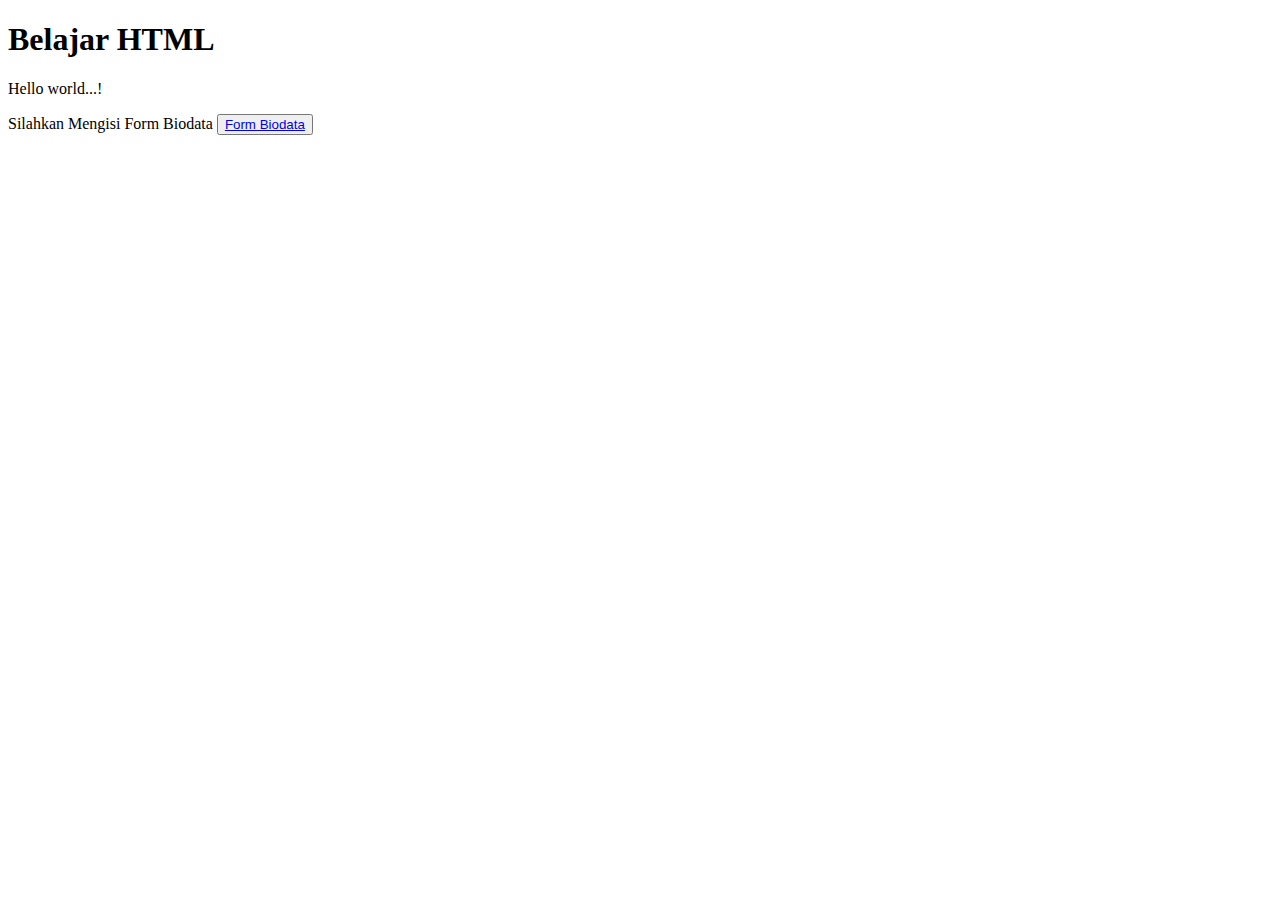
<file: index.html>
<!DOCTYPE html>
<html>
    <head>
        <title> Belajar HTML</title>
    </head>
    <body>
        <h1>Belajar HTML</h1>
        <p>Hello world...!</p>
         
    <label for="form biodata">Silahkan Mengisi Form Biodata</label>
       <button> <a href="form.html">Form Biodata</a></button>
      
    
    </body>
</html>
</file>
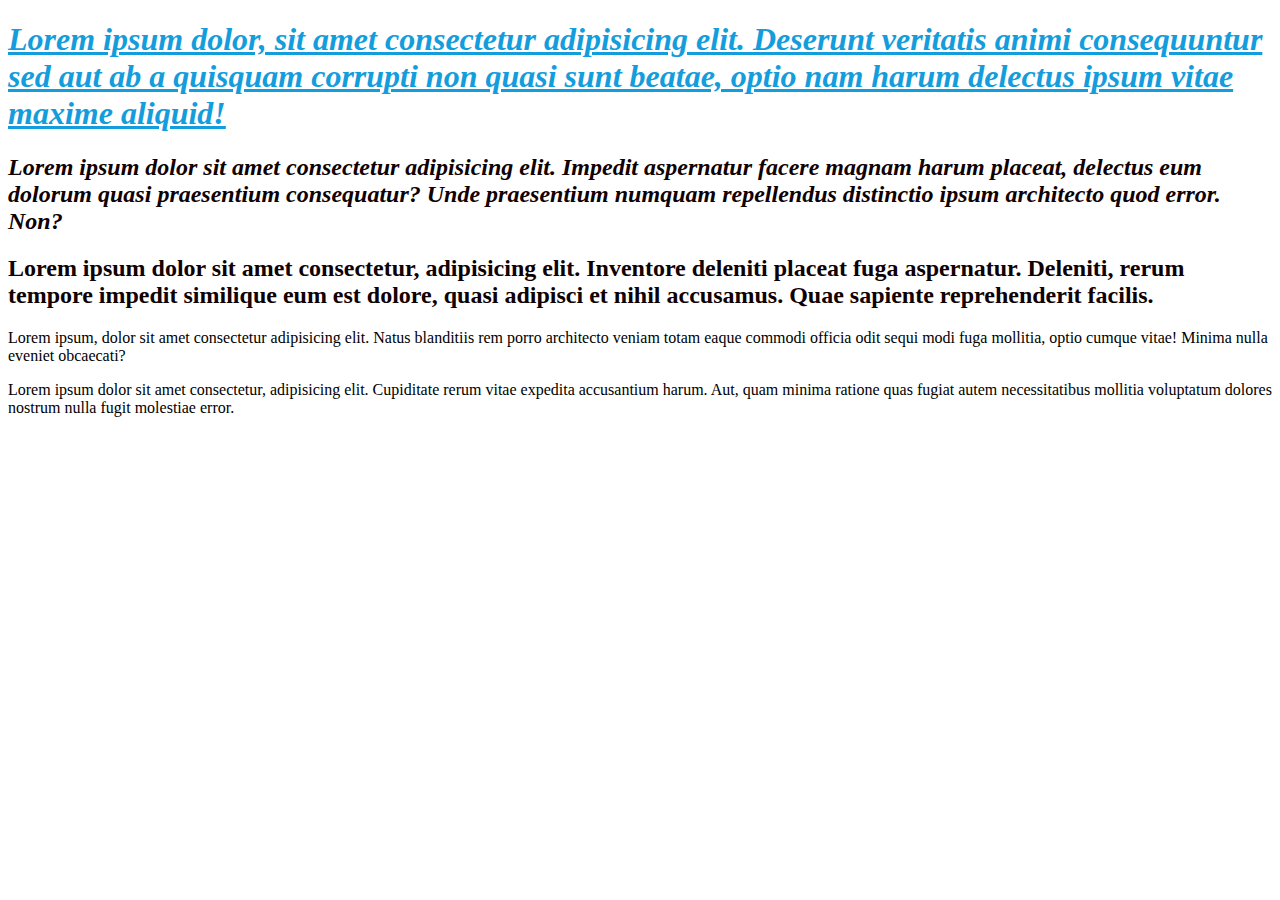
<file: css.html>
<!DOCTYPE html>
<html lang="en">
<head>
    <title>Document</title>
    <link rel="stylesheet" href="style.css">
</head>
<body>
    <h1 class="merah miring garis_bawah">Lorem ipsum dolor, sit amet consectetur adipisicing elit. Deserunt veritatis animi consequuntur sed aut ab a quisquam corrupti non quasi sunt beatae, optio nam harum delectus ipsum vitae maxime aliquid!</h1>
    <h2 class="miring">Lorem ipsum dolor sit amet consectetur adipisicing elit. Impedit aspernatur facere magnam harum placeat, delectus eum dolorum quasi praesentium consequatur? Unde praesentium numquam repellendus distinctio ipsum architecto quod error. Non?</h2>
    <h2>Lorem ipsum dolor sit amet consectetur, adipisicing elit. Inventore deleniti placeat fuga aspernatur. Deleniti, rerum tempore impedit similique eum est dolore, quasi adipisci et nihil accusamus. Quae sapiente reprehenderit facilis.</h2>
    <p>Lorem ipsum, dolor sit amet consectetur adipisicing elit. Natus blanditiis rem porro architecto veniam totam eaque commodi officia odit sequi modi fuga mollitia, optio cumque vitae! Minima nulla eveniet obcaecati?</p>
    <p>Lorem ipsum dolor sit amet consectetur, adipisicing elit. Cupiditate rerum vitae expedita accusantium harum. Aut, quam minima ratione quas fugiat autem necessitatibus mollitia voluptatum dolores nostrum nulla fugit molestiae error.</p>
</body>
</html>
</file>
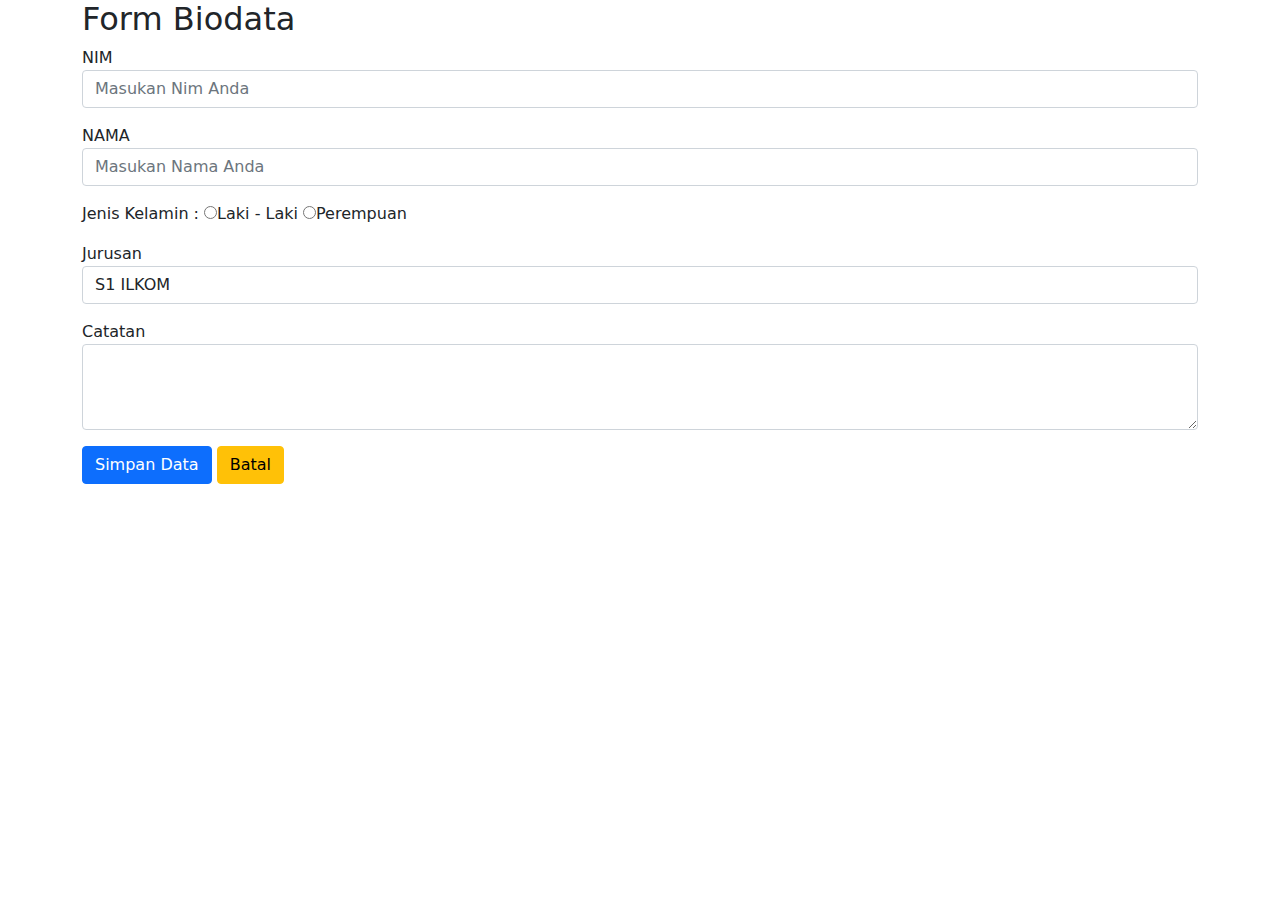
<file: formLatihan.html>
<!DOCTYPE html>
<html lang="en">
<head>
    <meta charset="utf-8">
    <meta name="viewport" content="width=device-width, initial-scale=1">
    <title>FORM PERTEMUAN 3</title>
    <link rel="stylesheet" href="bootstrap/css/bootstrap.min.css">

</head>
<body>
    <div class="container">
    <form table action="" method="post">
        <h2 >Form Biodata</h2>
        
        <div class="mb-3">
        <label for="nim">NIM</label>
        <input required class="form-control" type="text" name="nim" id="nim" placeholder="Masukan Nim Anda">
        </div>

        <div class="mb-3">
        <label for="nama">NAMA</label>
        <input required class="form-control" type="text" name="nama" id="nama" placeholder="Masukan Nama Anda ">
        </div>

        <div class="mb-3">
        <label for="jk">Jenis Kelamin :</label>
        <input type="radio" name="jk" id="jk" value="L">Laki - Laki
        <input type="radio" name="jk" id="jk" value="P">Perempuan
        </div>

        <div class="mb-3">
        <label for="jurusan">Jurusan</label>
        <select class="form-control" name="jurusan" id="jurusan">
            <option value="">Pilih Jurusan</option>
            <option value="S1RPL">S1 RPL</option>
            <option selected value="S1ILKOM">S1 ILKOM </option>
        </select>
        </div>

        <div class="mb-3">
        <label for="catatan">Catatan</label>
        <textarea class="form-control" name="catatan" id="catatan" cols="50" rows="3"></textarea>
        </div>
       <input type="submit" class="btn btn-primary" name="submit" value="Simpan Data">
       <input type="reset" value="Batal" class="btn btn-warning">
       
    </form>
    </div>
     <script src="bootstrap/js/bootstrap.bundle.min.js"></script>

</body>
</html>
</file>
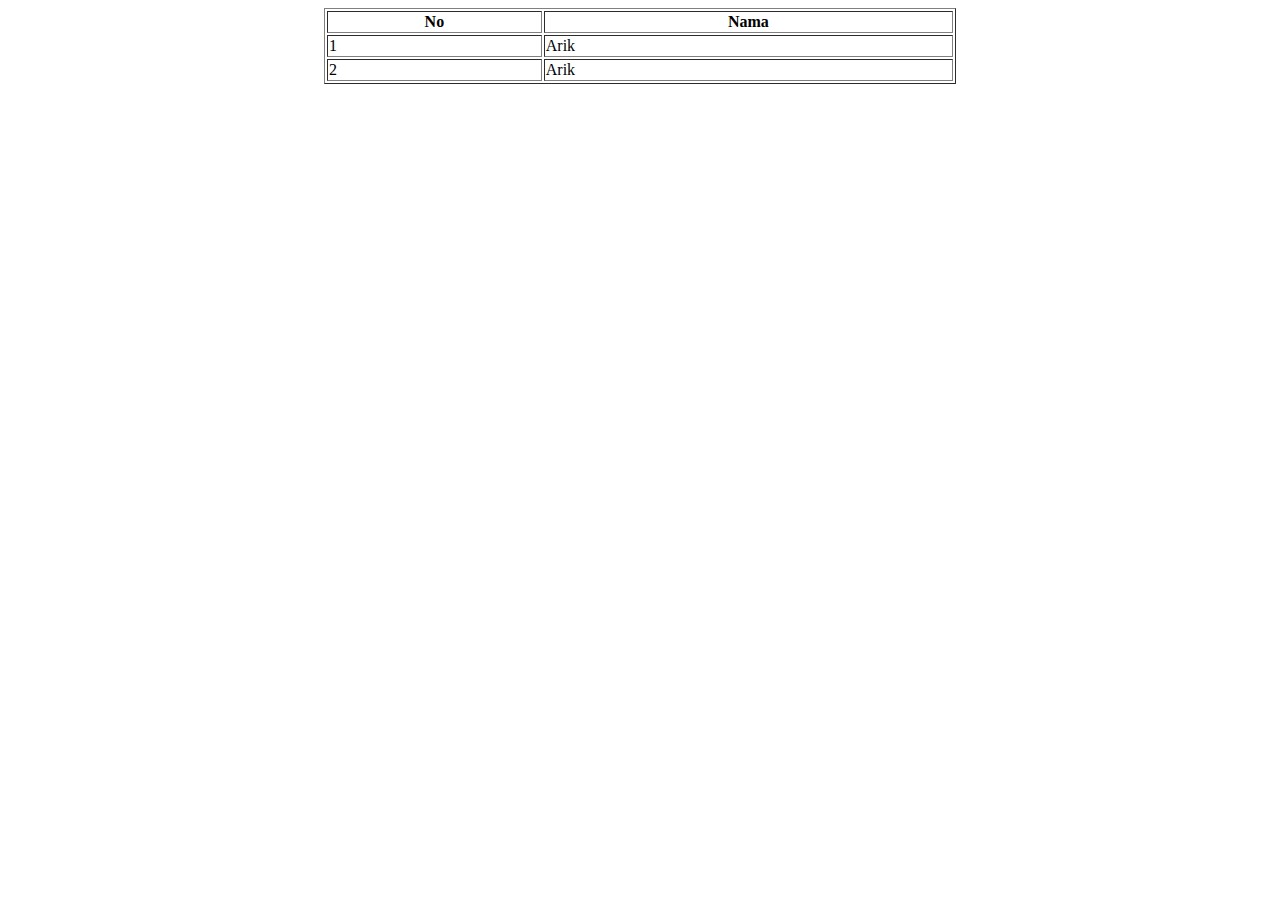
<file: table.html>
<!DOCTYPE html>
<html lang="en">
<head>
    <meta charset="UTF-8">
    <meta http-equiv="X-UA-Compatible" content="IE=edge">
    <meta name="viewport" content="width=device-width, initial-scale=1.0">
    <title>Tabel</title>
</head>
<body>
   
    <table border="1"width="50%" align="center" >
        <thead>
            <tr>
                <th>No</th>
                <th>Nama</th>
            </tr>
        </thead>
        <tbody>
        <tr>
            <td>1</td>
            <td>Arik</td>
        </tr>
        <tr>
            <td>2</td>
            <td>Arik</td>
        </tr>
    </tbody>
    </table>
</body>

</html>
</file>
<file: style.css>
h2{
    color: rgb(15, 1, 1);
}
.merah{
    color: rgb(20, 157, 220);
}
.miring{
    font-style: italic;
}
.garis_bawah{
    text-decoration: underline;
}
</file>
